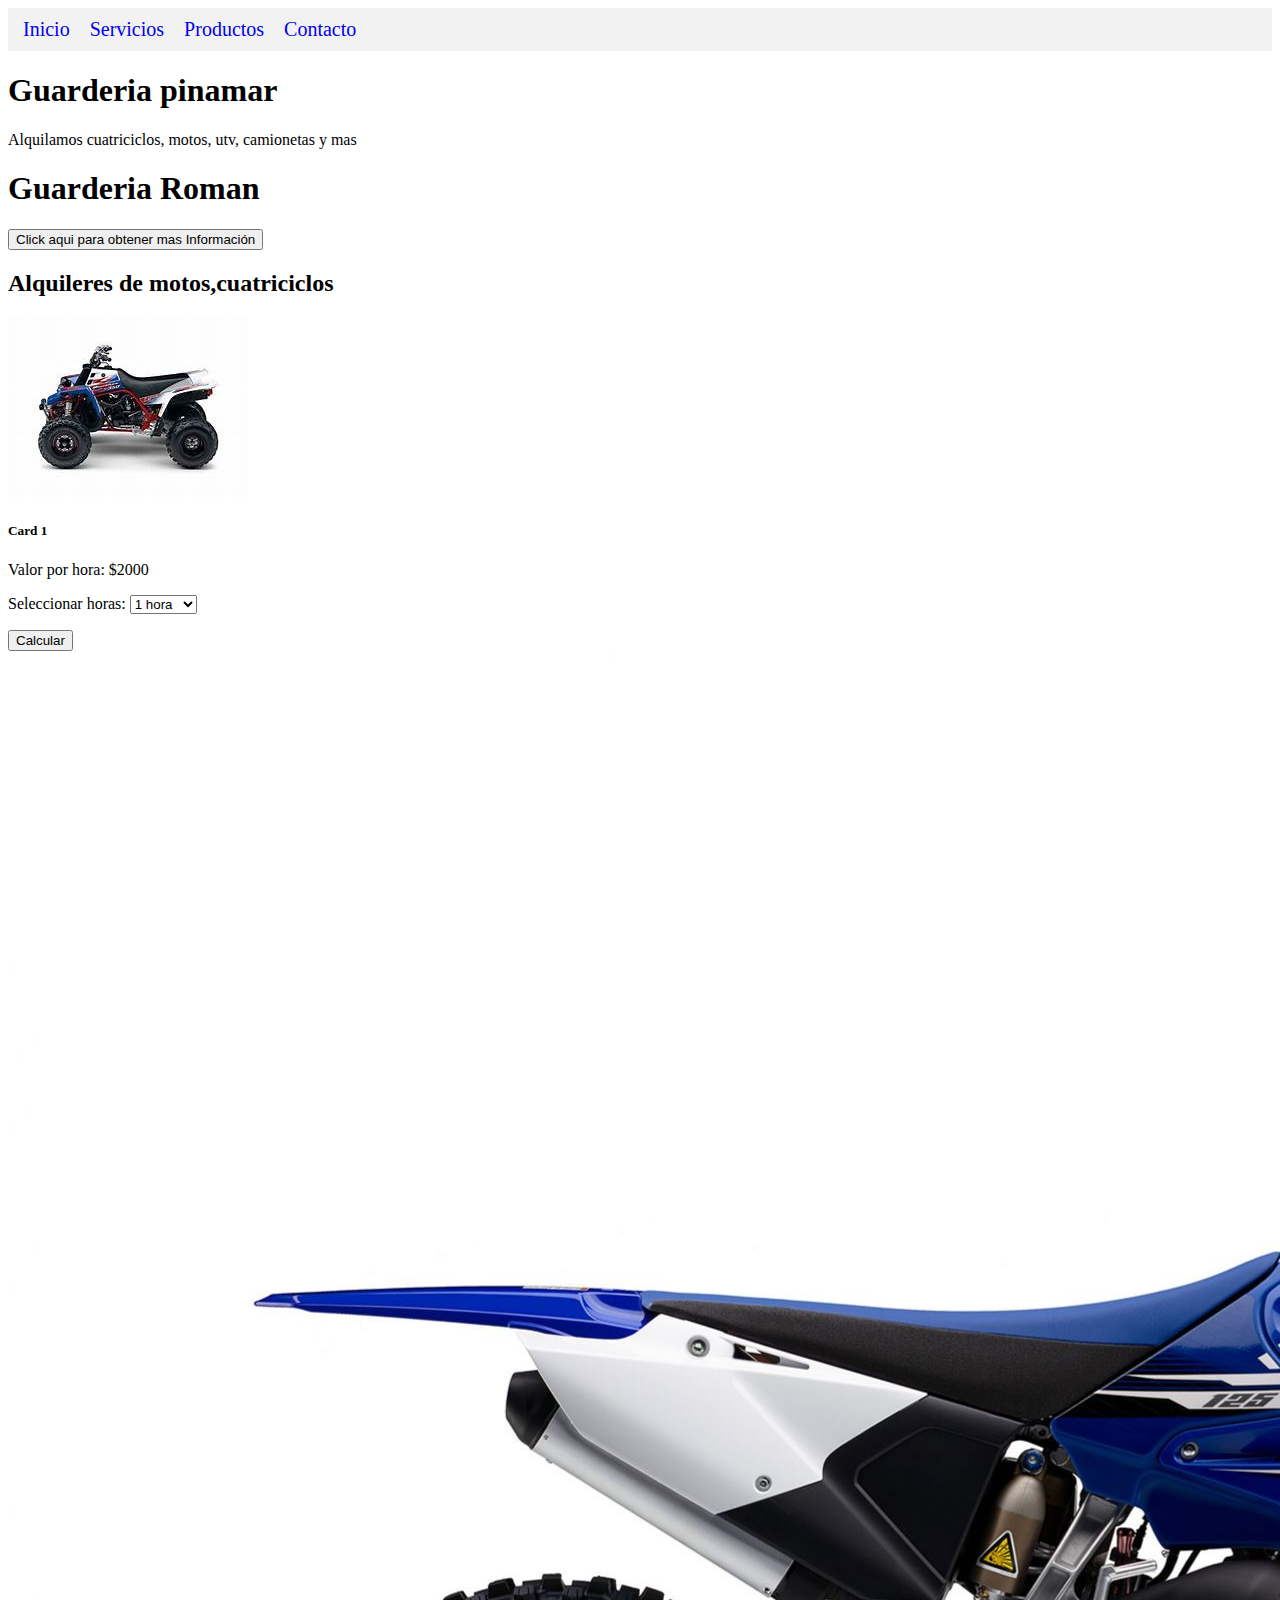
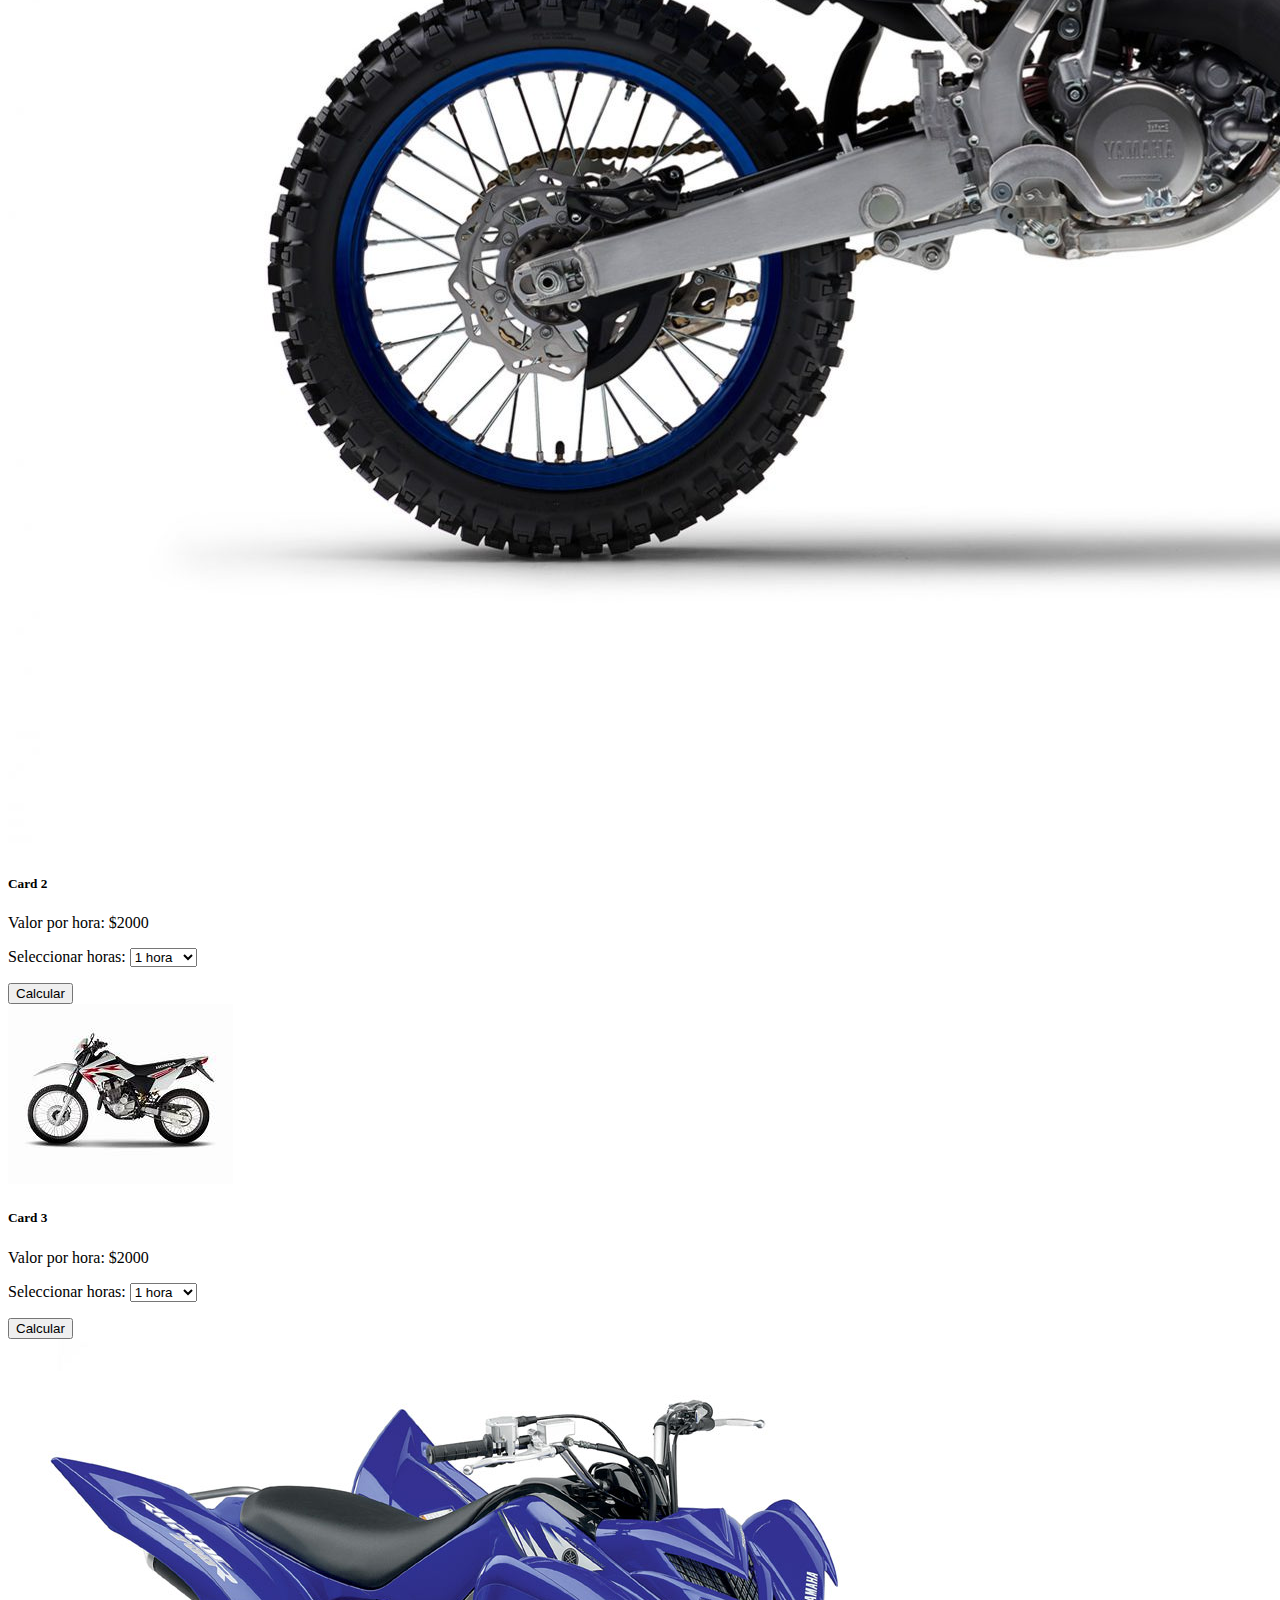
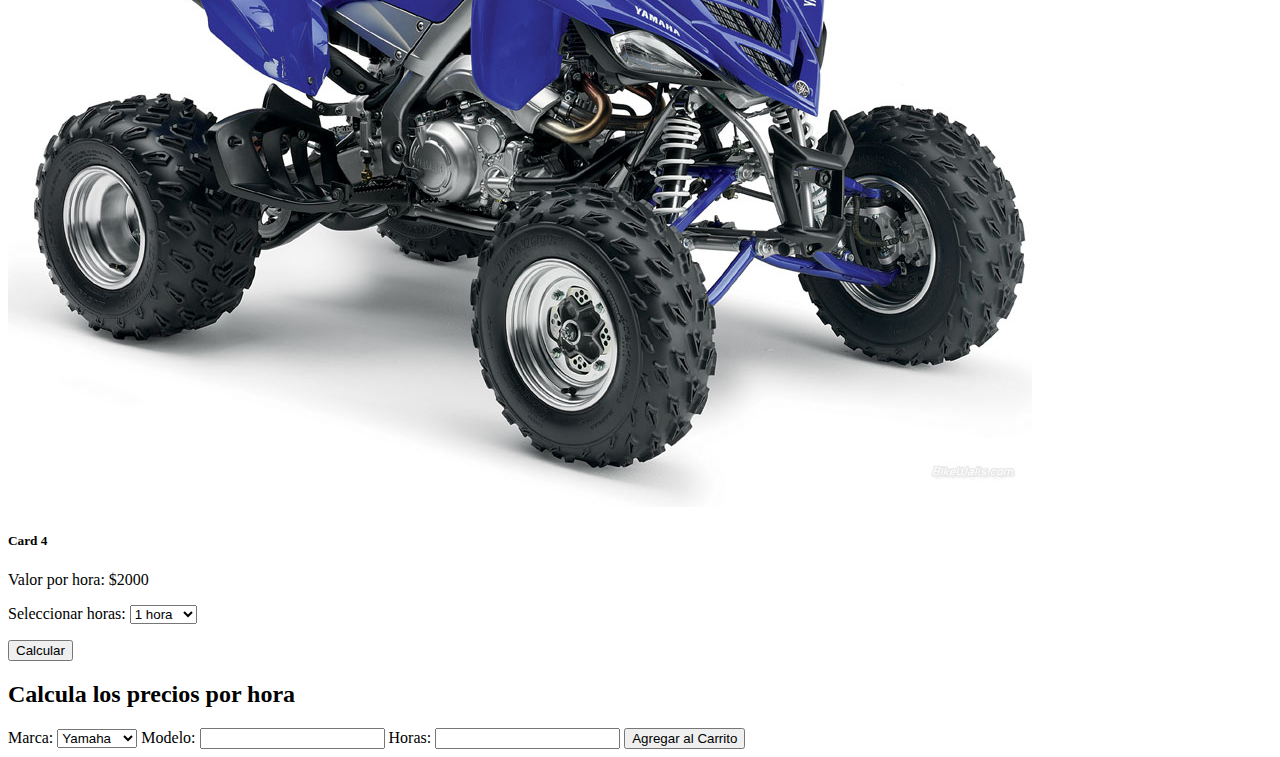
<file: index.html>
<!DOCTYPE html>
<html lang="en">
<head>
    <meta charset="UTF-8">
    <meta http-equiv="X-UA-Compatible" content="IE=edge">
    <meta name="viewport" content="width=device-width, initial-scale=1.0">
    <link rel="stylesheet" href="./css/guarderia.css">
    <link href="https://cdn.jsdelivr.net/npm/bootstrap@5.3.0/dist/css/bootstrap.min.css" rel="stylesheet" integrity="sha384-9ndCyUaIbzAi2FUVXJi0CjmCapSmO7SnpJef0486qhLnuZ2cdeRhO02iuK6FUUVM" crossorigin="anonymous">
    <title>Guarderia</title>
</head>
<body>
   
  <nav>
    <ul>
      <li><a href="#">Inicio</a></li>
      <li><a href="#">Servicios</a></li>
      <li><a href="#">Productos</a></li>
      <li><a href="#">Contacto</a></li>
    </ul>
  </nav>

  <main>

    <h1 class="text-center fw-bold p-3">Guarderia pinamar</h1>
    <p class="text-center fs-3">  Alquilamos cuatriciclos, motos, utv, camionetas y mas</p>

    <div>
      <h1>Guarderia Roman</h1>
      <button onclick="obtenerInformacionAuto()"> Click aqui para obtener mas Información</button>
      <div id="informacion-auto"></div>
      
  </div>
    <div class="container">
      <h2 class="text-center">Alquileres de motos,cuatriciclos</h2>
      <div class="row">
        <div class="col-sm-6 col-md-3">
          <div class="card" style="width: 18rem;">
            <img src="./img/yamaha bashe.jpg" class="card-img-top" alt="...">
            <div class="card-body">
              <h5 class="card-title">Card 1</h5>
              <p class="card-text">Valor por hora: $2000</p>
              <label for="horas1">Seleccionar horas:</label>
              <select id="horas1">
                <option value="1">1 hora</option>
                <option value="2">2 horas</option>
                <option value="3">3 horas</option>
                <option value="4">4 horas</option>
              </select>
              <p id="resultado1"></p>
              <button class="btn btn-primary" onclick="calcularPrecioPorHora('horas1', 'resultado1')">Calcular</button>
            </div>
          </div>
        </div>
        
        <div class="col-sm-6 col-md-3">
          <div class="card" style="width: 18rem;">
            <img src="./img/yamaha 125.jpg" class="card-img-top" alt="...">
            <div class="card-body">
              <h5 class="card-title">Card 2</h5>
              <p class="card-text">Valor por hora: $2000</p>
              <label for="horas2">Seleccionar horas:</label>
              <select id="horas2">
                <option value="1">1 hora</option>
                <option value="2">2 horas</option>
                <option value="3">3 horas</option>
                <option value="4">4 horas</option>
              </select>
              <p id="resultado2"></p>
              <button class="btn btn-primary" onclick="calcularPrecioPorHora('horas2', 'resultado2')">Calcular</button>
            </div>
          </div>
        </div>
        
        <div class="col-sm-6 col-md-3">
          <div class="card" style="width: 18rem;">
            <img src="./img/hondatornado.jpg" class="card-img-top" alt="...">
            <div class="card-body">
              <h5 class="card-title">Card 3</h5>
              <p class="card-text">Valor por hora: $2000</p>
              <label for="horas3">Seleccionar horas:</label>
              <select id="horas3">
                <option value="1">1 hora</option>
                <option value="2">2 horas</option>
                <option value="3">3 horas</option>
                <option value="4">4 horas</option>
              </select>
              <p id="resultado3"></p>
              <button class="btn btn-primary" onclick="calcularPrecioPorHora('horas3', 'resultado3')">Calcular</button>
            </div>
          </div>
        </div>
        
        <div class="col-sm-6 col-md-3">
          <div class="card" style="width: 18rem;">
            <img src="./img/blasteryama.jpg" class="card-img-top" alt="...">
            <div class="card-body">
              <h5 class="card-title">Card 4</h5>
              <p class="card-text">Valor por hora: $2000</p>
              <label for="horas4">Seleccionar horas:</label>
              <select id="horas4">
                <option value="1">1 hora</option>
                <option value="2">2 horas</option>
                <option value="3">3 horas</option>
                <option value="4">4 horas</option>
              </select>
              <p id="resultado4"></p>
              <button class="btn btn-primary" onclick="calcularPrecioPorHora('horas4', 'resultado4')">Calcular</button>
            </div>
          </div>
        </div>  



  <div>
    <h2>Calcula los precios por hora</h2>
    <label for="marca">Marca:</label>
    <select id="marca">
      <option value="Yamaha">Yamaha</option>
      <option value="Honda">Honda</option>
      <option value="Kawasaki">Kawasaki</option>
      <option value="Suzuki">Suzuki</option>
    </select>
    <label for="modelo">Modelo:</label>
    <input type="text" id="modelo">
    <label for="horas">Horas:</label>
    <input type="number" id="horas">
    <button onclick="agregarAlCarrito()">Agregar al Carrito</button>
  </div>
  <ul id="carrito"></ul>
  <div id="total"></div>


      </div>

    
      
  
    
  </main>

   
      
      

    <script src="https://cdn.jsdelivr.net/npm/@popperjs/core@2.11.8/dist/umd/popper.min.js" integrity="sha384-I7E8VVD/ismYTF4hNIPjVp/Zjvgyol6VFvRkX/vR+Vc4jQkC+hVqc2pM8ODewa9r" crossorigin="anonymous"></script>
    <script src="./js/javascript.js"></script>
</body>
</html>
</file>
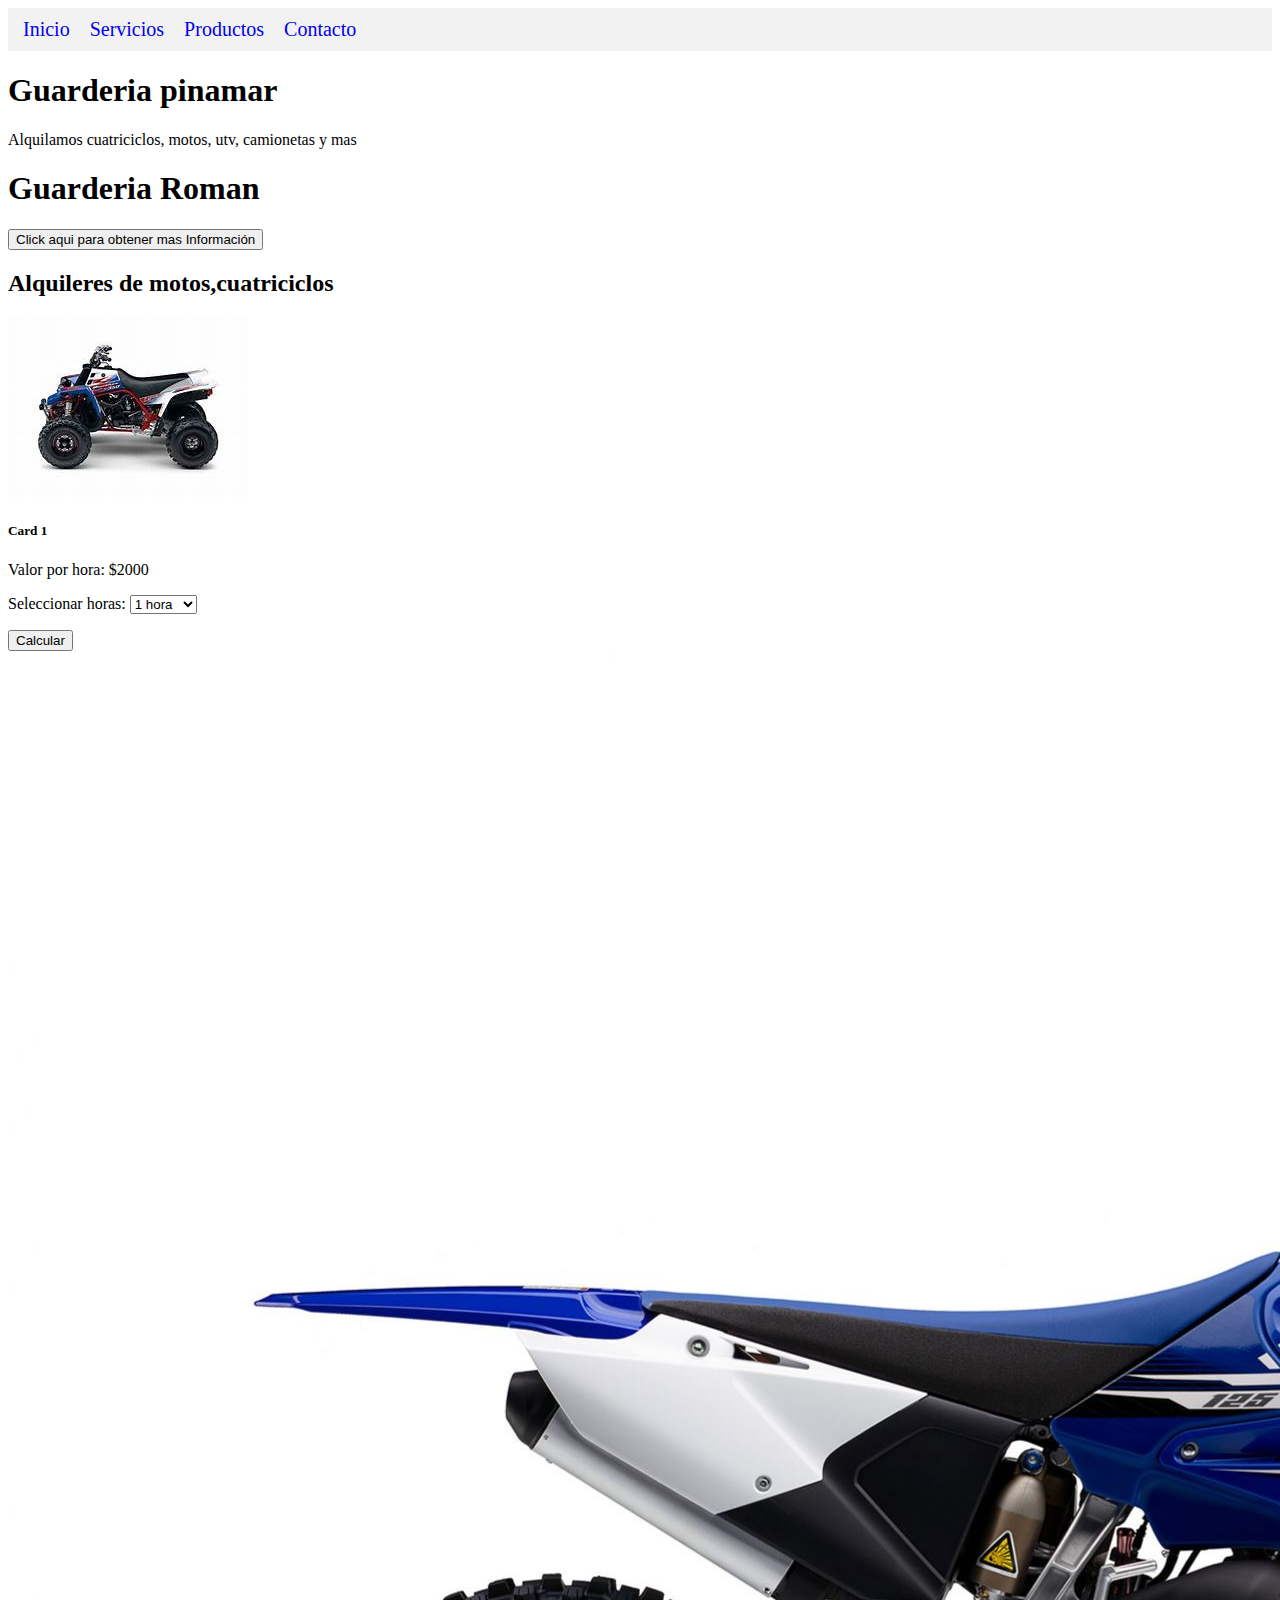
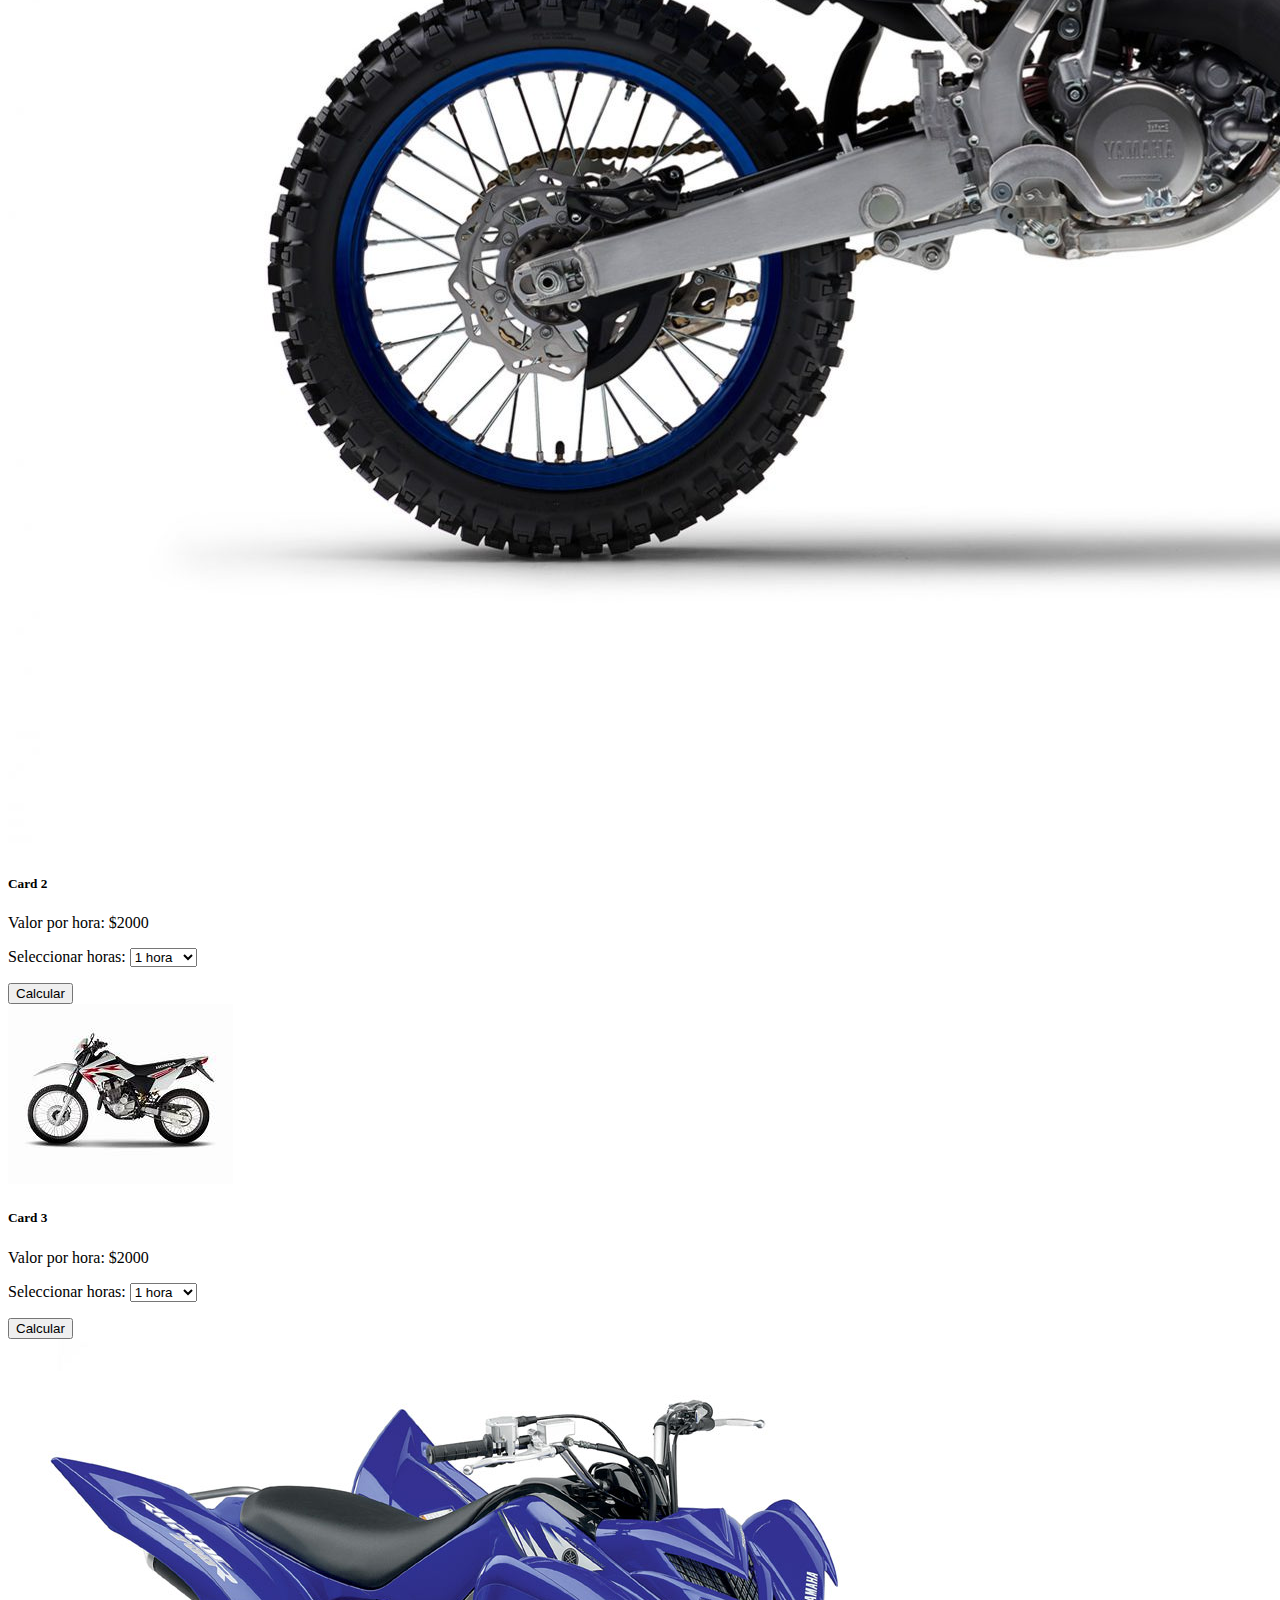
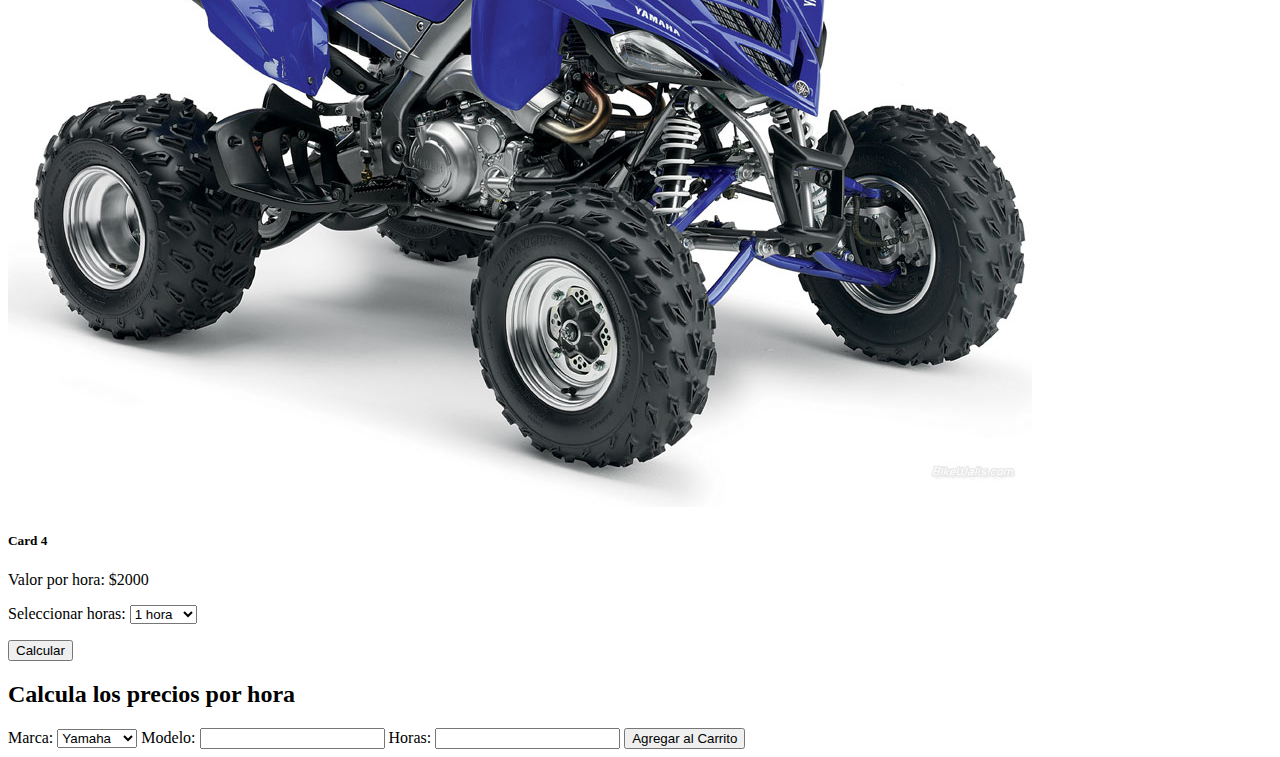
<file: javascript.jss/index.html>
<!DOCTYPE html>
<html lang="en">
<head>
    <meta charset="UTF-8">
    <meta http-equiv="X-UA-Compatible" content="IE=edge">
    <meta name="viewport" content="width=device-width, initial-scale=1.0">
    <link rel="stylesheet" href="guarderia.css">
    <link href="https://cdn.jsdelivr.net/npm/bootstrap@5.3.0/dist/css/bootstrap.min.css" rel="stylesheet" integrity="sha384-9ndCyUaIbzAi2FUVXJi0CjmCapSmO7SnpJef0486qhLnuZ2cdeRhO02iuK6FUUVM" crossorigin="anonymous">
    <title>Guarderia</title>
</head>
<body>
   
  <nav>
    <ul>
      <li><a href="#">Inicio</a></li>
      <li><a href="#">Servicios</a></li>
      <li><a href="#">Productos</a></li>
      <li><a href="#">Contacto</a></li>
    </ul>
  </nav>

  <main>

    <h1 class="text-center fw-bold p-3">Guarderia pinamar</h1>
    <p class="text-center fs-3">  Alquilamos cuatriciclos, motos, utv, camionetas y mas</p>

    <div>
      <h1>Guarderia Roman</h1>
      <button onclick="obtenerInformacionAuto()"> Click aqui para obtener mas Información</button>
      <div id="informacion-auto"></div>
      
  </div>
    <div class="container">
      <h2 class="text-center">Alquileres de motos,cuatriciclos</h2>
      <div class="row">
        <div class="col-sm-6 col-md-3">
          <div class="card" style="width: 18rem;">
            <img src="./img/yamaha bashe.jpg" class="card-img-top" alt="...">
            <div class="card-body">
              <h5 class="card-title">Card 1</h5>
              <p class="card-text">Valor por hora: $2000</p>
              <label for="horas1">Seleccionar horas:</label>
              <select id="horas1">
                <option value="1">1 hora</option>
                <option value="2">2 horas</option>
                <option value="3">3 horas</option>
                <option value="4">4 horas</option>
              </select>
              <p id="resultado1"></p>
              <button class="btn btn-primary" onclick="calcularPrecioPorHora('horas1', 'resultado1')">Calcular</button>
            </div>
          </div>
        </div>
        
        <div class="col-sm-6 col-md-3">
          <div class="card" style="width: 18rem;">
            <img src="./img/yamaha 125.jpg" class="card-img-top" alt="...">
            <div class="card-body">
              <h5 class="card-title">Card 2</h5>
              <p class="card-text">Valor por hora: $2000</p>
              <label for="horas2">Seleccionar horas:</label>
              <select id="horas2">
                <option value="1">1 hora</option>
                <option value="2">2 horas</option>
                <option value="3">3 horas</option>
                <option value="4">4 horas</option>
              </select>
              <p id="resultado2"></p>
              <button class="btn btn-primary" onclick="calcularPrecioPorHora('horas2', 'resultado2')">Calcular</button>
            </div>
          </div>
        </div>
        
        <div class="col-sm-6 col-md-3">
          <div class="card" style="width: 18rem;">
            <img src="./img/hondatornado.jpg" class="card-img-top" alt="...">
            <div class="card-body">
              <h5 class="card-title">Card 3</h5>
              <p class="card-text">Valor por hora: $2000</p>
              <label for="horas3">Seleccionar horas:</label>
              <select id="horas3">
                <option value="1">1 hora</option>
                <option value="2">2 horas</option>
                <option value="3">3 horas</option>
                <option value="4">4 horas</option>
              </select>
              <p id="resultado3"></p>
              <button class="btn btn-primary" onclick="calcularPrecioPorHora('horas3', 'resultado3')">Calcular</button>
            </div>
          </div>
        </div>
        
        <div class="col-sm-6 col-md-3">
          <div class="card" style="width: 18rem;">
            <img src="./img/blasteryama.jpg" class="card-img-top" alt="...">
            <div class="card-body">
              <h5 class="card-title">Card 4</h5>
              <p class="card-text">Valor por hora: $2000</p>
              <label for="horas4">Seleccionar horas:</label>
              <select id="horas4">
                <option value="1">1 hora</option>
                <option value="2">2 horas</option>
                <option value="3">3 horas</option>
                <option value="4">4 horas</option>
              </select>
              <p id="resultado4"></p>
              <button class="btn btn-primary" onclick="calcularPrecioPorHora('horas4', 'resultado4')">Calcular</button>
            </div>
          </div>
        </div>  



  <div>
    <h2>Calcula los precios por hora</h2>
    <label for="marca">Marca:</label>
    <select id="marca">
      <option value="Yamaha">Yamaha</option>
      <option value="Honda">Honda</option>
      <option value="Kawasaki">Kawasaki</option>
      <option value="Suzuki">Suzuki</option>
    </select>
    <label for="modelo">Modelo:</label>
    <input type="text" id="modelo">
    <label for="horas">Horas:</label>
    <input type="number" id="horas">
    <button onclick="agregarAlCarrito()">Agregar al Carrito</button>
  </div>
  <ul id="carrito"></ul>
  <div id="total"></div>


      </div>
  </main>

   
      
      

    <script src="https://cdn.jsdelivr.net/npm/@popperjs/core@2.11.8/dist/umd/popper.min.js" integrity="sha384-I7E8VVD/ismYTF4hNIPjVp/Zjvgyol6VFvRkX/vR+Vc4jQkC+hVqc2pM8ODewa9r" crossorigin="anonymous"></script>
    <script src="javascript.js"></script>
</body>
</html>
</file>
<file: css/guarderia.css>
nav {
  background-color: #f2f2f2;
  padding: 10px;
}

ul {
  list-style-type: none;
  margin: 0;
  padding: 0;
  display: flex;
}

li {
  margin-right: 10px;
}

a {
  text-decoration: none;
  
  padding: 5px;
  font-size: 20px;
}
</file>
<file: javascript.jss/guarderia.css>
nav {
  background-color: #f2f2f2;
  padding: 10px;
}

ul {
  list-style-type: none;
  margin: 0;
  padding: 0;
  display: flex;
}

li {
  margin-right: 10px;
}

a {
  text-decoration: none;
  
  padding: 5px;
  font-size: 20px;
}

a:hover {
  background-color: #ccc;
}
</file>
